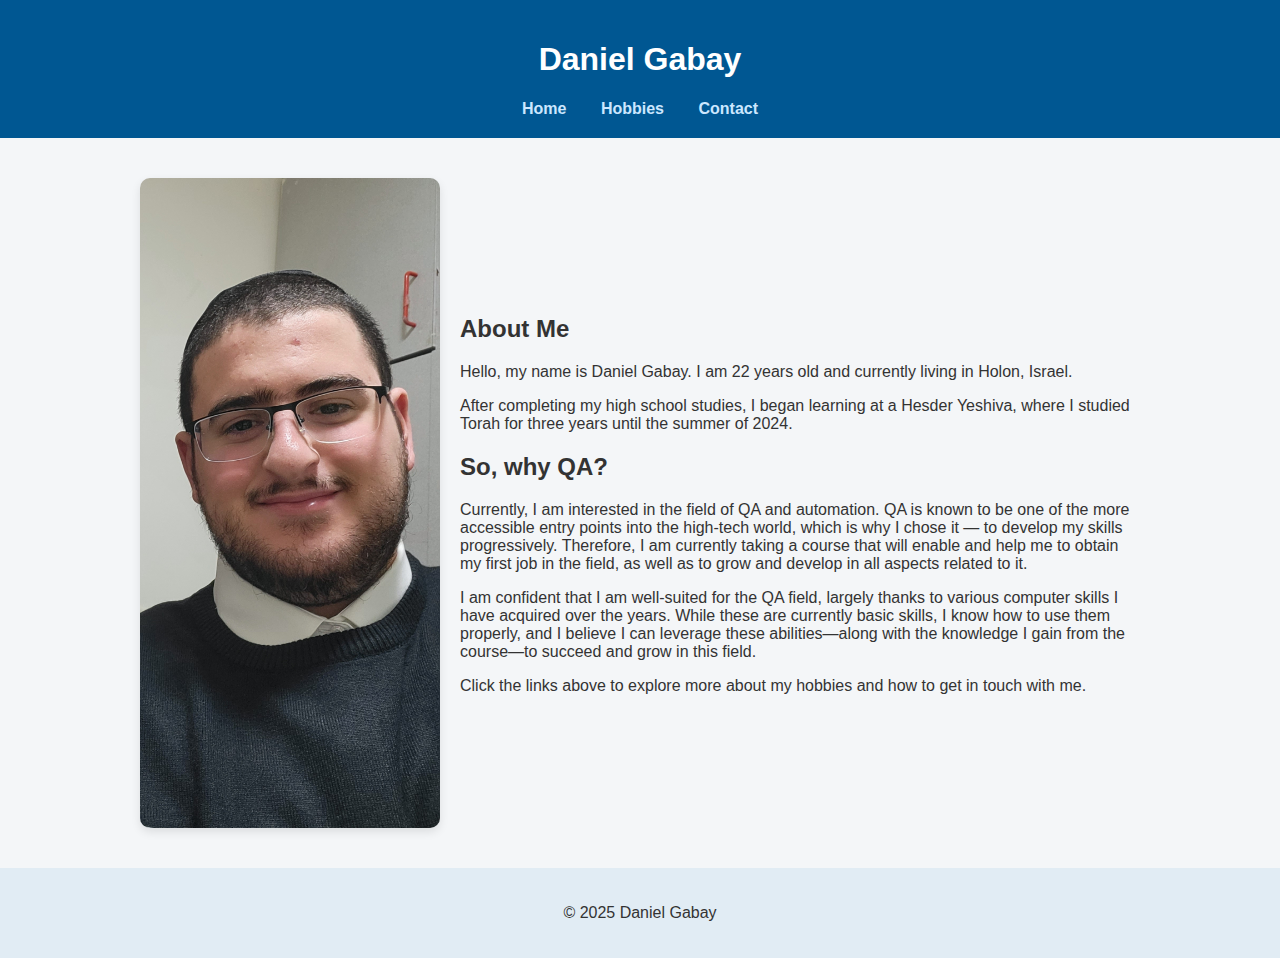
<file: index.html>
<!DOCTYPE html>
<html lang="en">
<head>
    <meta charset="UTF-8">
    <title>Daniel Gabay | QA & Automation</title>
    <link rel="stylesheet" href="style.css">
</head>
<body>
    <header>
        <div class="container">
            <h1>Daniel Gabay</h1>
            <nav>
                <a href="index.html">Home</a>
                <a href="hobbies.html">Hobbies</a>
                <a href="contact.html">Contact</a>
            </nav>
        </div>
    </header>

    <main class="container">
        <section class="profile">
            <img src="images/daniel1.jpg" alt="Daniel Gabay">
            <div class="bio">
                <h2>About Me</h2>
                <p>Hello, my name is Daniel Gabay. I am 22 years old and currently living in Holon, Israel.</p>
                <p>After completing my high school studies, I began learning at a Hesder Yeshiva, where I studied Torah for three years until the summer of 2024.</p>
				<h2>So, why QA?</h2>
                <p>Currently, I am interested in the field of QA and automation. QA is known to be one of the more accessible entry points into the high-tech world, which is why I chose it — to develop my skills progressively.
				Therefore, I am currently taking a course that will enable and help me to obtain my first job in the field, as well as to grow and develop in all aspects related to it.</p>
                <p>I am confident that I am well-suited for the QA field, largely thanks to various computer skills I have acquired over the years. While these are currently basic skills, I know how to use them properly, and I believe I can leverage these abilities—along with the knowledge I gain from the course—to succeed and grow in this field.</p>
                <p>Click the links above to explore more about my hobbies and how to get in touch with me.</p>
            </div>
        </section>
    </main>

    <footer>
        <p>© 2025 Daniel Gabay</p>
    </footer>
</body>
</html>
</file>
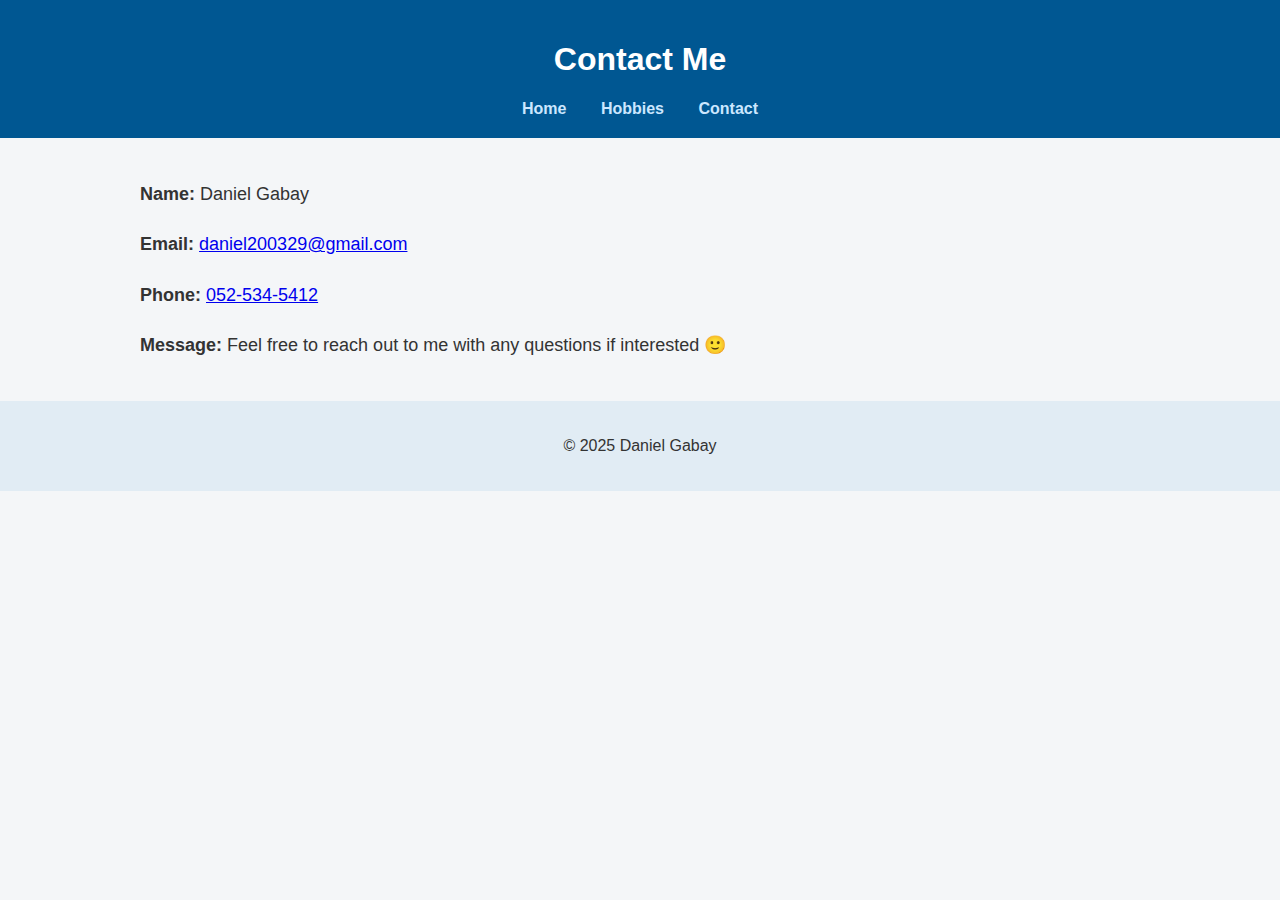
<file: contact.html>
<!DOCTYPE html>
<html lang="en">
<head>
    <meta charset="UTF-8">
    <title>Contact Daniel</title>
    <link rel="stylesheet" href="style.css">
</head>
<body>
    <header>
        <div class="container">
            <h1>Contact Me</h1>
            <nav>
                <a href="index.html">Home</a>
                <a href="hobbies.html">Hobbies</a>
                <a href="contact.html">Contact</a>
            </nav>
        </div>
    </header>

    <main class="container contact-page">
        <p><strong>Name:</strong> Daniel Gabay</p>
        <p><strong>Email:</strong> <a href="mailto:daniel200329@gmail.com">daniel200329@gmail.com</a></p>
        <p><strong>Phone:</strong> <a href="tel:052-534-5412">052-534-5412</a></p>
        <p><strong>Message:</strong> Feel free to reach out to me with any questions if interested 🙂</p>
    </main>

    <footer>
        <p>© 2025 Daniel Gabay</p>
    </footer>
</body>
</html>
</file>
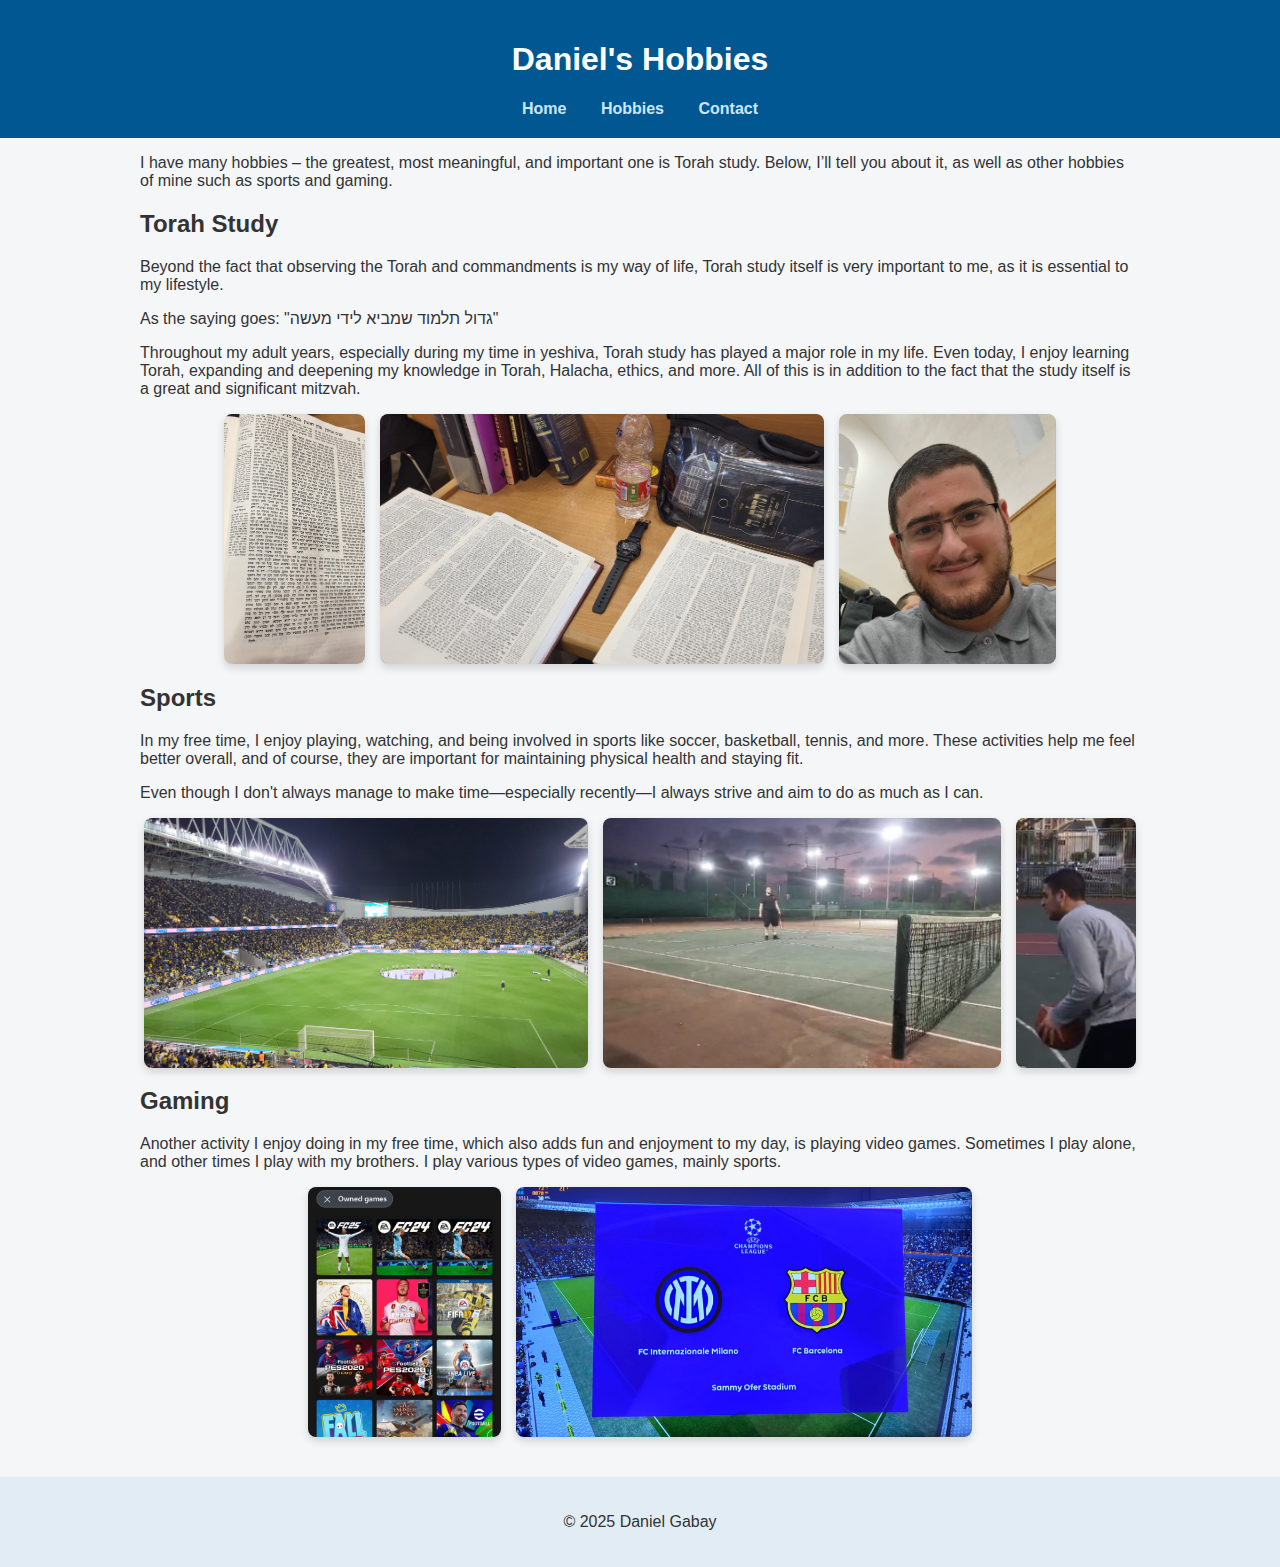
<file: hobbies.html>
<!DOCTYPE html>
<html lang="en">
<head>
    <meta charset="UTF-8">
    <title>Daniel's Hobbies</title>
    <link rel="stylesheet" href="style.css">
</head>
<body>
    <header>
        <div class="container">
            <h1>Daniel's Hobbies</h1>
            <nav>
                <a href="index.html">Home</a>
                <a href="hobbies.html">Hobbies</a>
                <a href="contact.html">Contact</a>
            </nav>
        </div>
    </header>

    <main class="container">
        <section>
            <p>I have many hobbies – the greatest, most meaningful, and important one is Torah study. Below, I’ll tell you about it, as well as other hobbies of mine such as sports and gaming.</p>

            <div class="hobby">
                <h2>Torah Study</h2>
                <p>Beyond the fact that observing the Torah and commandments is my way of life, Torah study itself is very important to me, as it is essential to my lifestyle.</p>
                <p>As the saying goes: "גדול תלמוד שמביא לידי מעשה"</p>
                <p>Throughout my adult years, especially during my time in yeshiva, Torah study has played a major role in my life. Even today, I enjoy learning Torah, expanding and deepening my knowledge in Torah, Halacha, ethics, and more. All of this is in addition to the fact that the study itself is a great and significant mitzvah.</p>
                <div class="images-row">
                    <img src="images/torah1.jpg">
                    <img src="images/torah2.jpg">
                    <img src="images/torah3.jpg">
                </div>
            </div>

            <div class="hobby">
                <h2>Sports</h2>
                <p>In my free time, I enjoy playing, watching, and being involved in sports like soccer, basketball, tennis, and more. These activities help me feel better overall, and of course, they are important for maintaining physical health and staying fit.</p>
                <p>Even though I don't always manage to make time—especially recently—I always strive and aim to do as much as I can.</p>
                <div class="images-row">
                    <img src="images/sport1.jpg">
                    <img src="images/sport2.jpg">
                    <img src="images/sport3.jpg">
                </div>
            </div>

            <div class="hobby">
                <h2>Gaming</h2>
                <p>Another activity I enjoy doing in my free time, which also adds fun and enjoyment to my day, is playing video games. Sometimes I play alone, and other times I play with my brothers. I play various types of video games, mainly sports.</p>
                <div class="images-row">
                    <img src="images/gaming1.jpg">
                    <img src="images/gaming2.jpg">
                </div>
            </div>
        </section>
    </main>

    <footer>
        <p>© 2025 Daniel Gabay</p>
    </footer>
</body>
</html>
</file>
<file: style.css>
body {
    margin: 0;
    font-family: 'Segoe UI', Tahoma, Geneva, Verdana, sans-serif;
    background-color: #f4f6f8;
    color: #333;
}
.container {
    width: 90%;
    max-width: 1000px;
    margin: 0 auto;
}
header {
    background-color: #005792;
    color: white;
    padding: 20px 0;
    text-align: center;
}
header nav a {
    color: #cce7ff;
    text-decoration: none;
    margin: 0 15px;
    font-weight: bold;
}
header nav a:hover {
    color: #ffffff;
    text-decoration: underline;
}
.profile {
    display: flex;
    flex-wrap: wrap;
    gap: 20px;
    align-items: center;
    margin-top: 40px;
}
.profile img {
    max-width: 300px;
    border-radius: 10px;
    box-shadow: 0 4px 10px rgba(0,0,0,0.1);
}
.bio {
    flex: 1;
}
.images-row {
    display: flex;
    flex-wrap: wrap;
    gap: 15px;
    justify-content: center;
    margin-top: 15px;
}
.images-row img {
    height: 250px;
    width: auto;
    border-radius: 8px;
    box-shadow: 0 4px 8px rgba(0,0,0,0.15);
    transition: transform 0.3s;
}
.images-row img:hover {
    transform: scale(1.05);
}
footer {
    text-align: center;
    padding: 20px;
    background-color: #e1ecf4;
    margin-top: 40px;
}
.contact-page {
    margin-top: 40px;
    font-size: 18px;
    line-height: 1.8;
}
</file>
